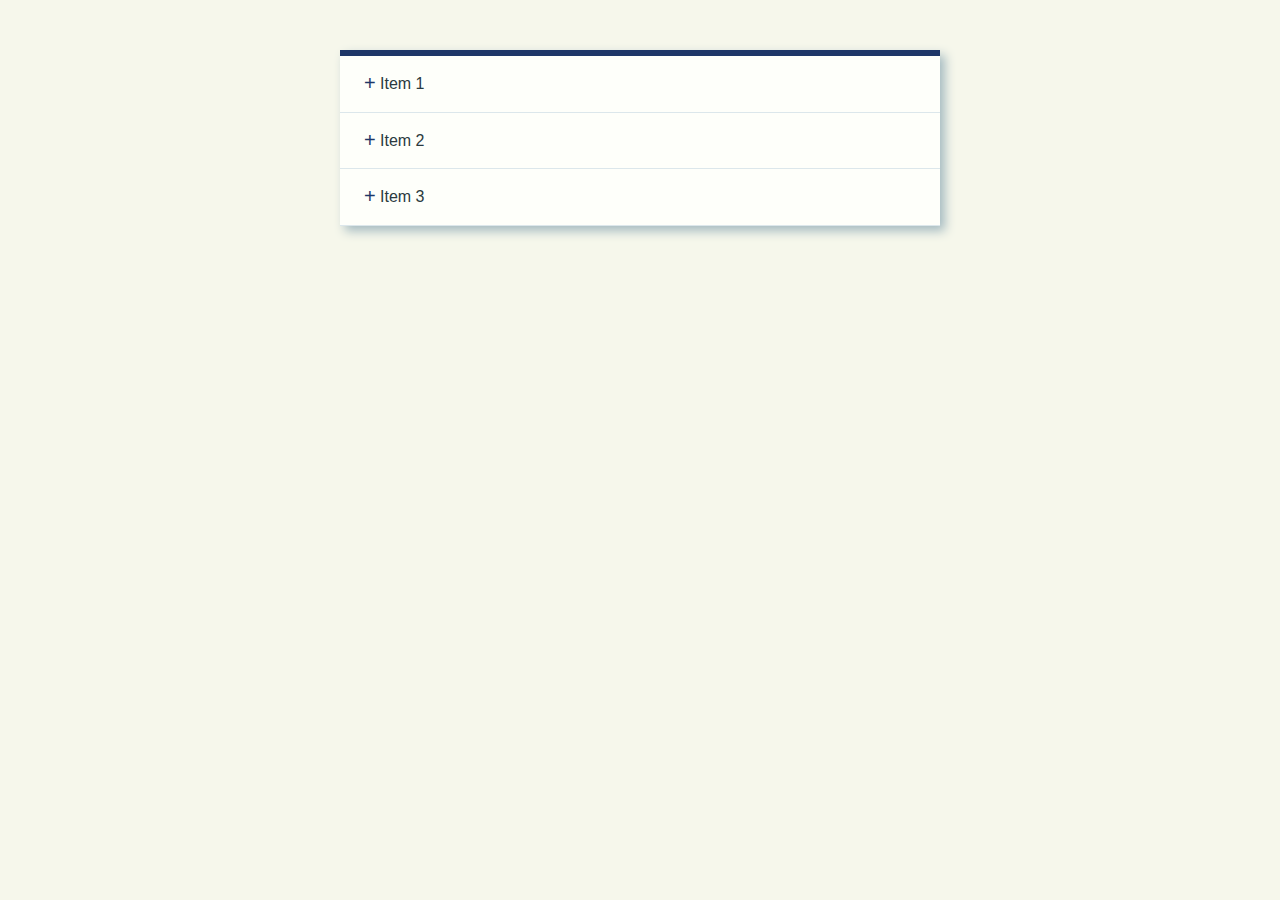
<file: accordion-jquery/index.html>
<!DOCTYPE html>
<html lang="en">
	<head>
		<meta charset="UTF-8" />
		<meta http-equiv="X-UA-Compatible" content="IE=edge" />
		<meta name="viewport" content="width=device-width, initial-scale=1.0" />
		<title>Document</title>
		<link rel="stylesheet" href="style.css" />
	</head>
	<body>
		<div class="accordion">
			<div class="accordion-item">
				<span class="accordion-title">Item 1</span>
				<p class="accordion-content">
					Lorem ipsum dolor sit amet consectetur adipisicing elit. Earum labore
					omnis dolores voluptatum non enim iusto, magni vel alias libero, iure
					rem totam vero eius quis ipsam architecto mollitia, quibusdam
					excepturi veniam similique. Quibusdam nesciunt, optio asperiores
					laudantium adipisci voluptates, ut magni nulla reiciendis obcaecati
					eaque quo. Accusantium, nostrum commodi?
				</p>
			</div>
			<div class="accordion-item">
				<span class="accordion-title">Item 2</span>
				<p class="accordion-content">
					Lorem ipsum dolor sit amet consectetur adipisicing elit. Earum labore
					omnis dolores voluptatum non enim iusto, magni vel alias libero, iure
					rem totam vero eius quis ipsam architecto mollitia, quibusdam
					excepturi veniam similique. Quibusdam nesciunt, optio asperiores
					laudantium adipisci voluptates, ut magni nulla reiciendis obcaecati
					eaque quo. Accusantium, nostrum commodi?
				</p>
			</div>
			<div class="accordion-item">
				<span class="accordion-title">Item 3</span>
				<p class="accordion-content">
					Lorem ipsum dolor sit amet consectetur adipisicing elit. Earum labore
					omnis dolores voluptatum non enim iusto, magni vel alias libero, iure
					rem totam vero eius quis ipsam architecto mollitia, quibusdam
					excepturi veniam similique. Quibusdam nesciunt, optio asperiores
					laudantium adipisci voluptates, ut magni nulla reiciendis obcaecati
					eaque quo. Accusantium, nostrum commodi?
				</p>
			</div>
		</div>

		<!-- jQuery -->
		<script src="js/jquery-3.6.3.min.js"></script>

		<!-- Custom scripts -->
		<script src="js/main.js"></script>
	</body>
</html>
</file>
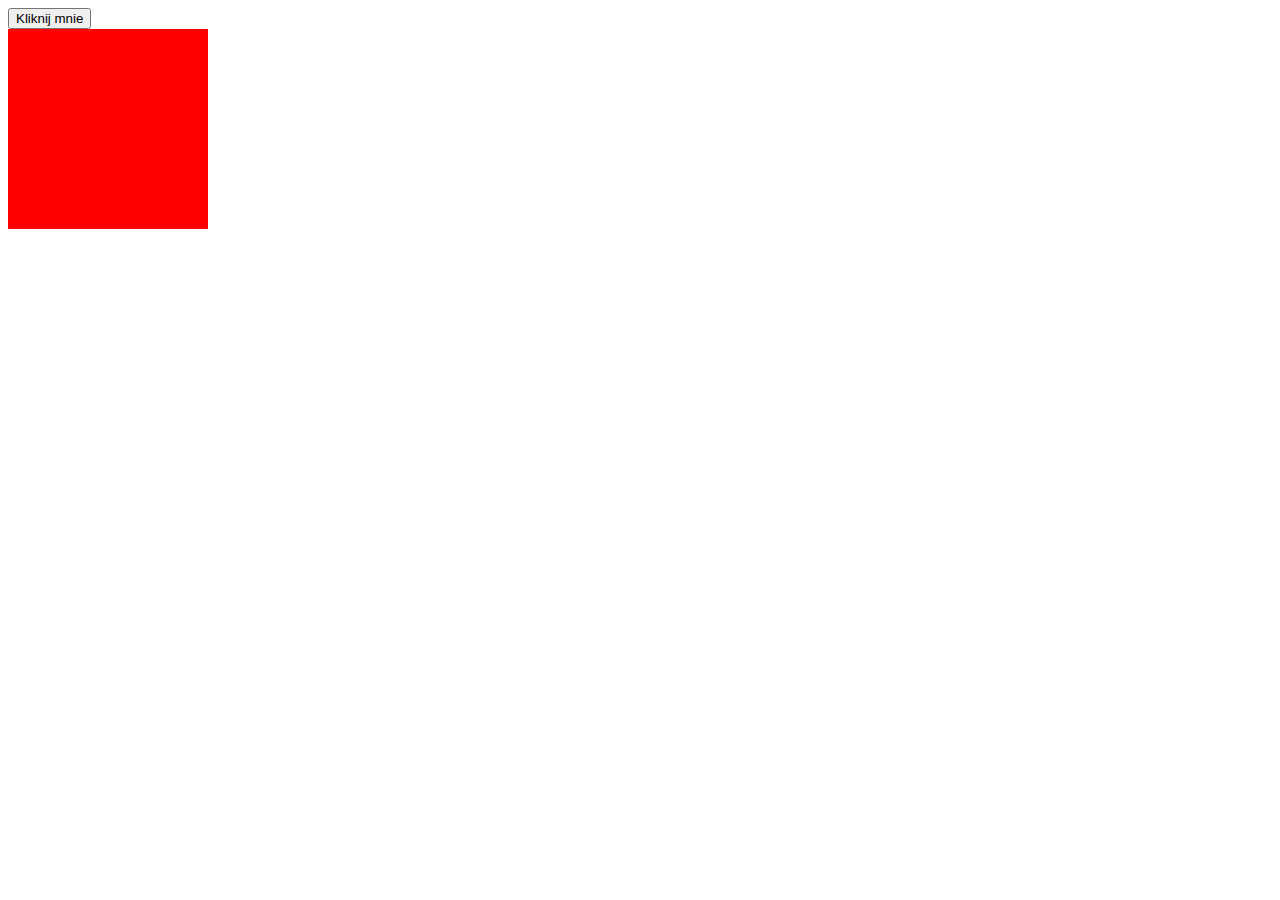
<file: animacja-jquery/index.html>
<!DOCTYPE html>
<html lang="en">
	<head>
		<meta charset="UTF-8" />
		<meta http-equiv="X-UA-Compatible" content="IE=edge" />
		<meta name="viewport" content="width=device-width, initial-scale=1.0" />
		<title>Document</title>
		<link rel="stylesheet" href="style.css" />
	</head>
	<body>
		<button id="przycisk">Kliknij mnie</button>
		<div id="kwadrat"></div>

		<script src="js/jquery-3.6.3.min.js"></script>

		<script src="js/main.js"></script>
	</body>
</html>
</file>
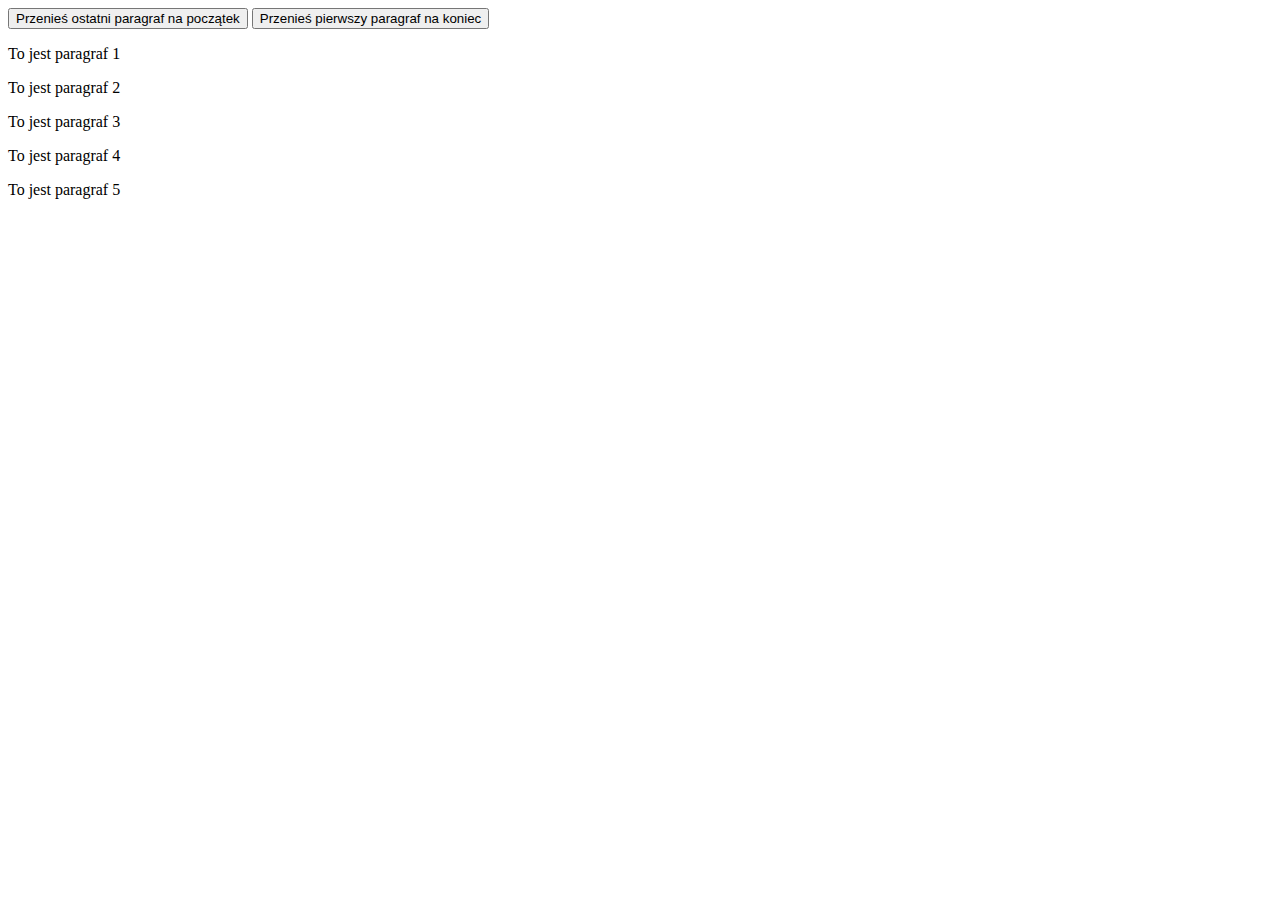
<file: modyfikacja-dom/index.html>
<!DOCTYPE html>
<html lang="en">
	<head>
		<meta charset="UTF-8" />
		<meta http-equiv="X-UA-Compatible" content="IE=edge" />
		<meta name="viewport" content="width=device-width, initial-scale=1.0" />
		<title>Document</title>
	</head>
	<body>
		<button id="przycisk1">Przenieś ostatni paragraf na początek</button>
		<button id="przycisk2">Przenieś pierwszy paragraf na koniec</button>
		<p>To jest paragraf 1</p>
		<p>To jest paragraf 2</p>
		<p>To jest paragraf 3</p>
		<p>To jest paragraf 4</p>
		<p>To jest paragraf 5</p>

		<script src="js/jquery-3.6.3.min.js"></script>

		<script src="js/main.js"></script>
	</body>
</html>
</file>
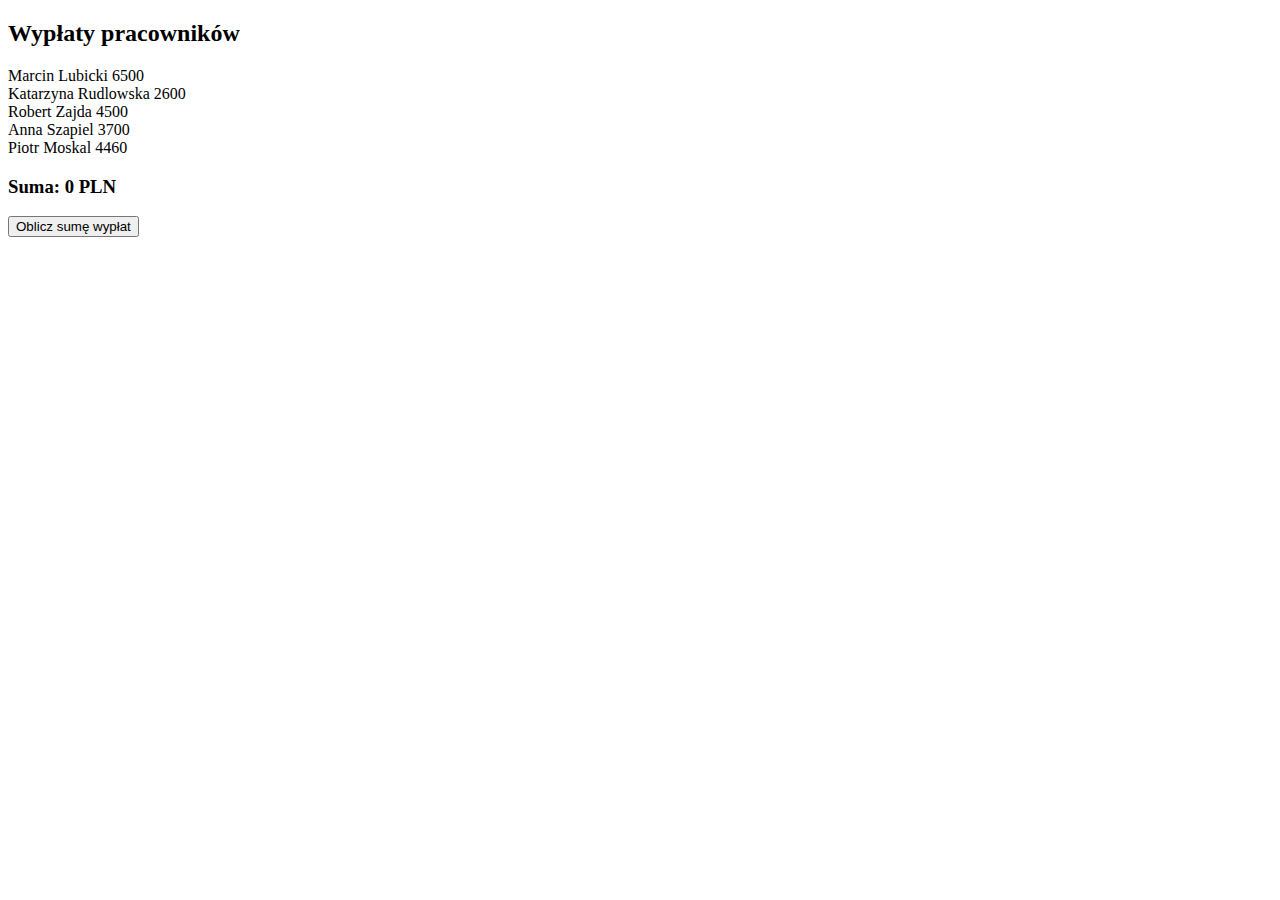
<file: suma-wyplat/index.html>
<!DOCTYPE html>
<html lang="en">
	<head>
		<meta charset="UTF-8" />
		<meta http-equiv="X-UA-Compatible" content="IE=edge" />
		<meta name="viewport" content="width=device-width, initial-scale=1.0" />
		<title>Document</title>
	</head>
	<body>
		<div id="employees">
			<div>
				<h2>Wypłaty pracowników</h2>
			</div>
			<div id="person1">
				<span class="first-name">Marcin</span>
				<span class="last-name">Lubicki</span>
				<span class="salary">6500</span>
			</div>
			<div id="person2">
				<span class="first-name">Katarzyna</span>
				<span class="last-name">Rudlowska</span>
				<span class="salary">2600</span>
			</div>
			<div id="person3">
				<span class="first-name">Robert</span>
				<span class="last-name">Zajda</span>
				<span class="salary">4500</span>
			</div>
			<div id="person4">
				<span class="first-name">Anna</span>
				<span class="last-name">Szapiel</span>
				<span class="salary">3700</span>
			</div>
			<div id="person5">
				<span class="first-name">Piotr</span>
				<span class="last-name">Moskal</span>
				<span class="salary">4460</span>
			</div>
			<div>
				<h3>Suma: <span id="sum">0</span> PLN</h3>
			</div>
		</div>
		<button id="count-sum">Oblicz sumę wypłat</button>
		<script src="js/jquery-3.6.3.min.js"></script>

		<script src="js/main.js"></script>
	</body>
</html>
</file>
<file: accordion-jquery/style.css>
* {
	box-sizing: border-box;
}

body {
	background-color: #f6f7eb;
	font-family: "Open Sans", sans-serif;
}

.accordion {
	background-color: #fefffa;
	max-width: 600px;
	margin: 50px auto;
	border-top: 6px solid #1e3768;
	line-height: 1.6;
	box-shadow: 5px 5px 10px 0px #a4bac1;
}

.accordion-item {
	border-bottom: 1px solid #dce7eb;
	padding: 15px 15px 15px 40px;
	cursor: pointer;
}

.accordion-title {
	color: #2b3a40;
	text-decoration: none;
	display: inline-block;
	position: relative;
}

.accordion-title::before {
	content: "+";
	font-size: 20px;
	position: absolute;
	left: -16px;
	top: -4px;
	color: #1e3768;
}

.open .accordion-title::before {
	content: "-";
}

.accordion-content {
	display: none;
}
</file>
<file: animacja-jquery/style.css>
#kwadrat {
	width: 200px;
	height: 200px;
	background-color: red;
	position: relative;
	transition: linear 2s, transform 3s ease;
}
</file>
